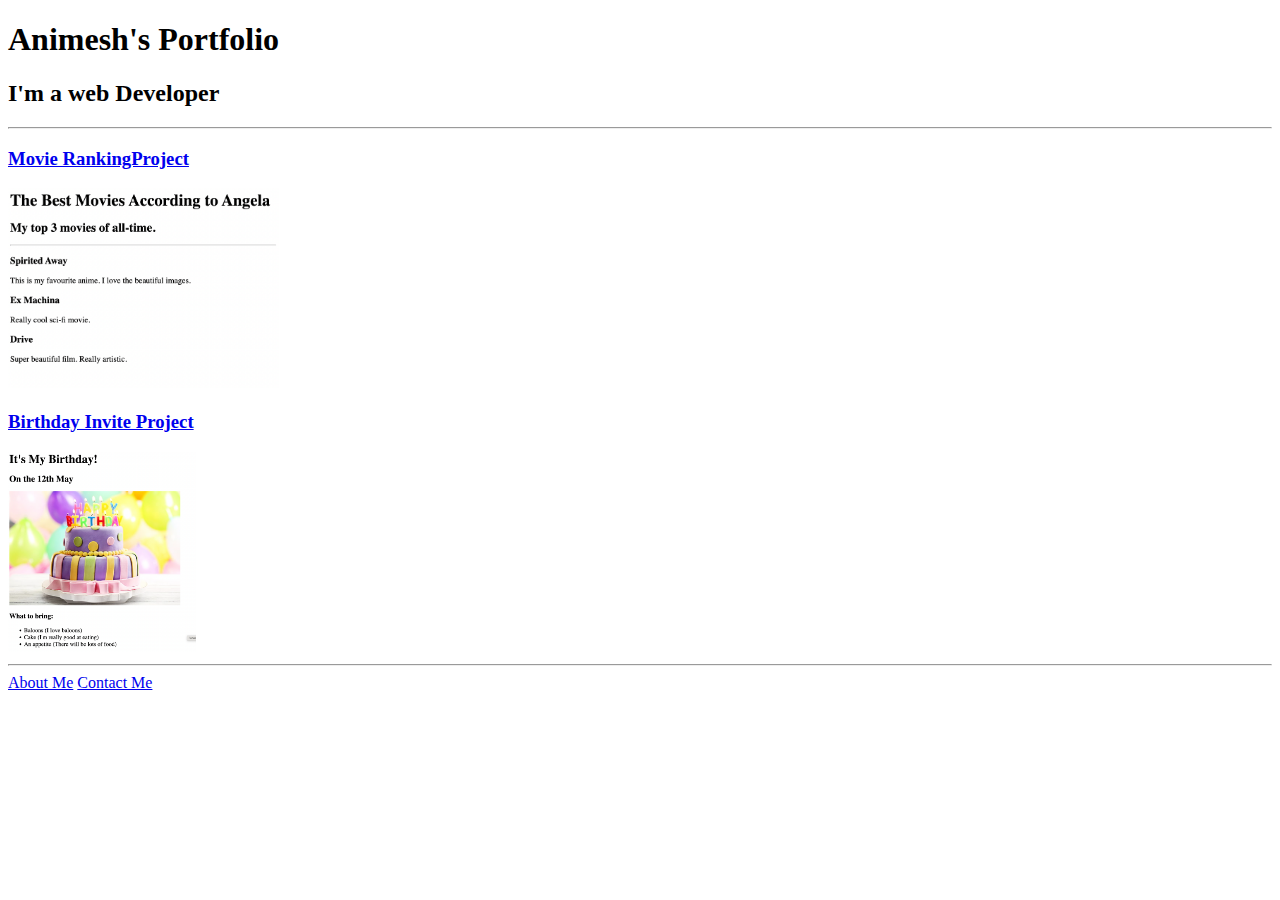
<file: 4.3 HTML Porfolio Project/index.html>
<!-- TODO 1: Create the HTML Boilerplate -->
<!DOCTYPE html>
<html lang="en">
<head>
    <meta charset="UTF-8">
    <meta name="viewport" content="width=device-width, initial-scale=1.0">
    <title>Animesh Portfolio</title>
</head>
<body>
    <h1>Animesh's Portfolio</h1>
    <h2>I'm a web Developer</h2>
    <hr>
    <h3><a href="./public/movie-ranking.html">Movie RankingProject</a></h3>
    <img src="./assets/images/movie-ranking.png"height="200" alt="movie ">
    <h3><a href="./public/birthday-invite.html">Birthday Invite Project</a></h3>
    <img src="./assets/images/birthday-invite.png" height="200" alt="birthday">
    <hr>
    <a href="./public/about.html">About Me</a>
    <a href="./public/contact.html">Contact Me</a>
</body>
</html>
</file>
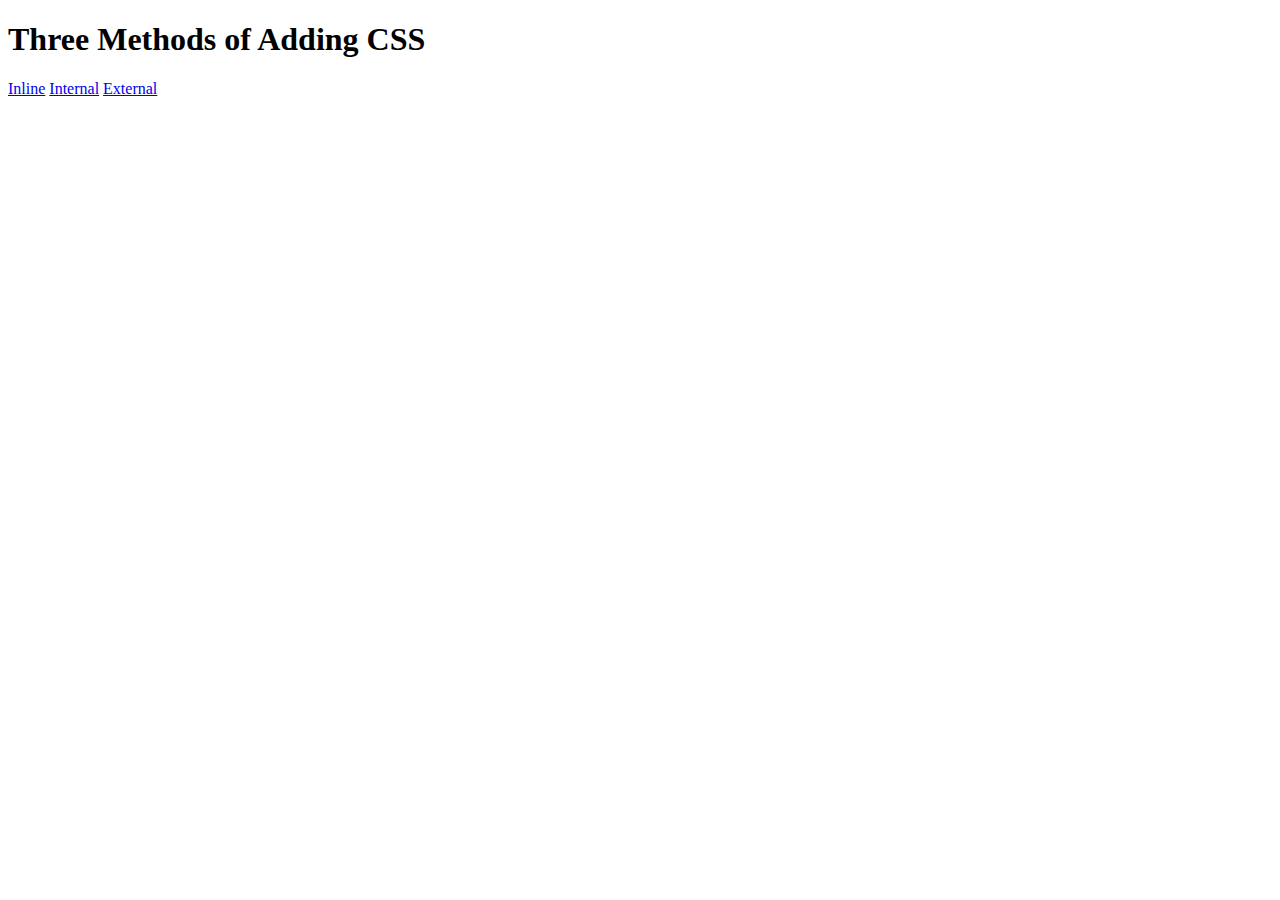
<file: 5.1. Adding CSS/index.html>
<!DOCTYPE html>
<html lang="en">

<head>
  <meta charset="UTF-8">
  <title>Adding CSS</title>
</head>

<body>
  <h1>Three Methods of Adding CSS</h1>
  <a href="inline.html">Inline</a>
  <a href="internal.html">Internal</a>
  <a href="external.html">External</a>
</body>

</html>
</file>
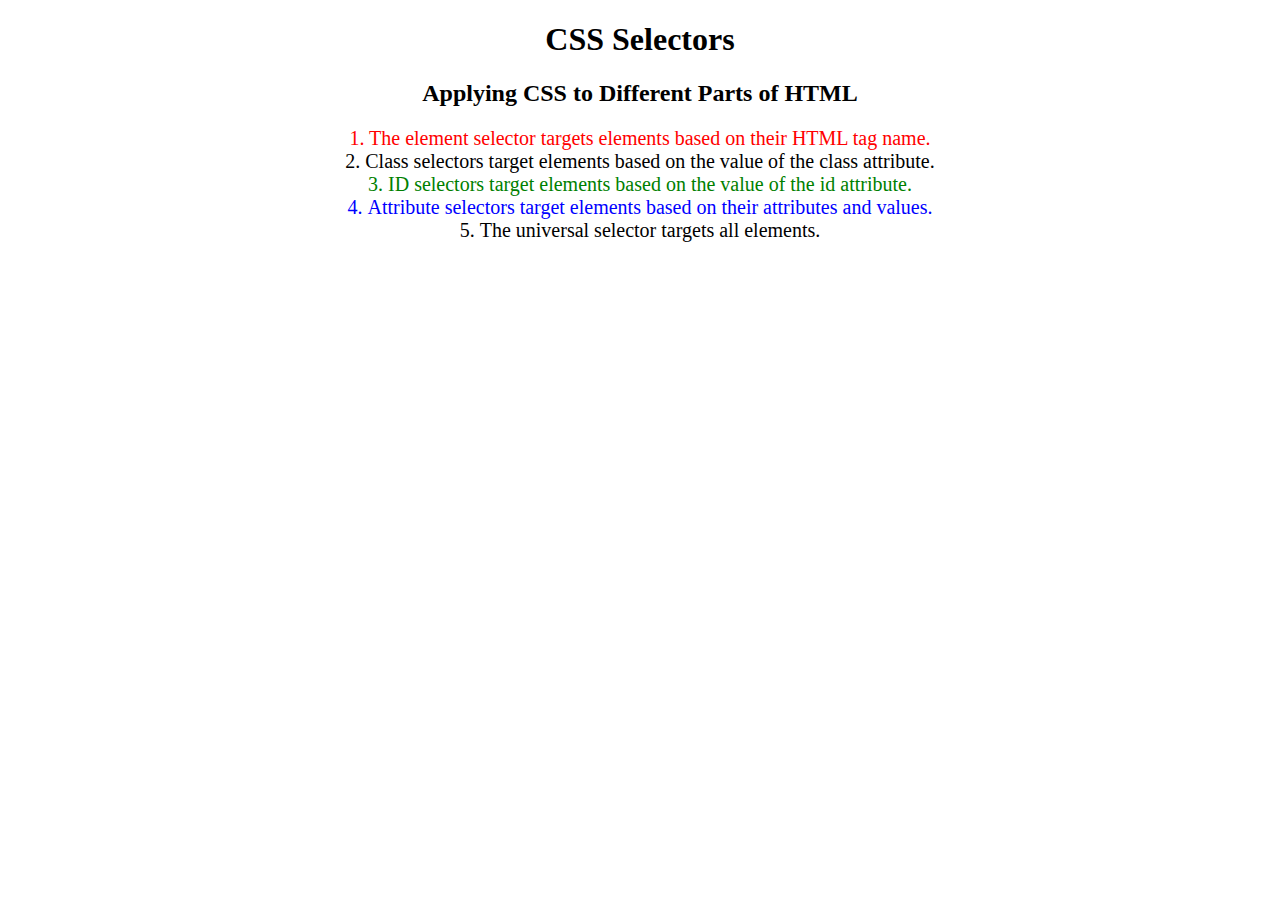
<file: 5.3 CSS Selectors/index.html>
<!DOCTYPE html>
<html lang="en">

<head>
  <meta charset="UTF-8">
  <title>CSS Selectors</title>
  <link rel="stylesheet" href="./style.css" />
</head>

<body>
  <h1>CSS Selectors</h1>
  <h2>Applying CSS to Different Parts of HTML</h2>
  <!-- TODO 1: Set the CSS for all paragraph tags to "color: red" -->
  <p class="note">1. The element selector targets elements based on their HTML tag name.</p>

  <ol>
    <!-- TODO 2: Set the CSS for all elements with a class of "note" to "font-size: 20px" -->
    <li class="note" value="2">Class selectors target elements based on the value of the class attribute.</li>

    <!-- TODO 3: Set the CSS for the element with an id of "id-selector-demo" to "color: green" -->
    <li class="note" id="id-selector-demo" value="3">ID selectors target elements based on the value of the id
      attribute.</li>

    <!-- TODO 4: Set the CSS for the li elements that have the "value" attribute set to "4" to have "color: blue" -->
    <li class="note" value="4">Attribute selectors target elements based on their attributes and values.</li>

    <!-- TODO 5: Set all elements to have "text-align: center" -->
    <li class="note" value="5">The universal selector targets all elements.</li>
  </ol>
</body>

</html>
</file>
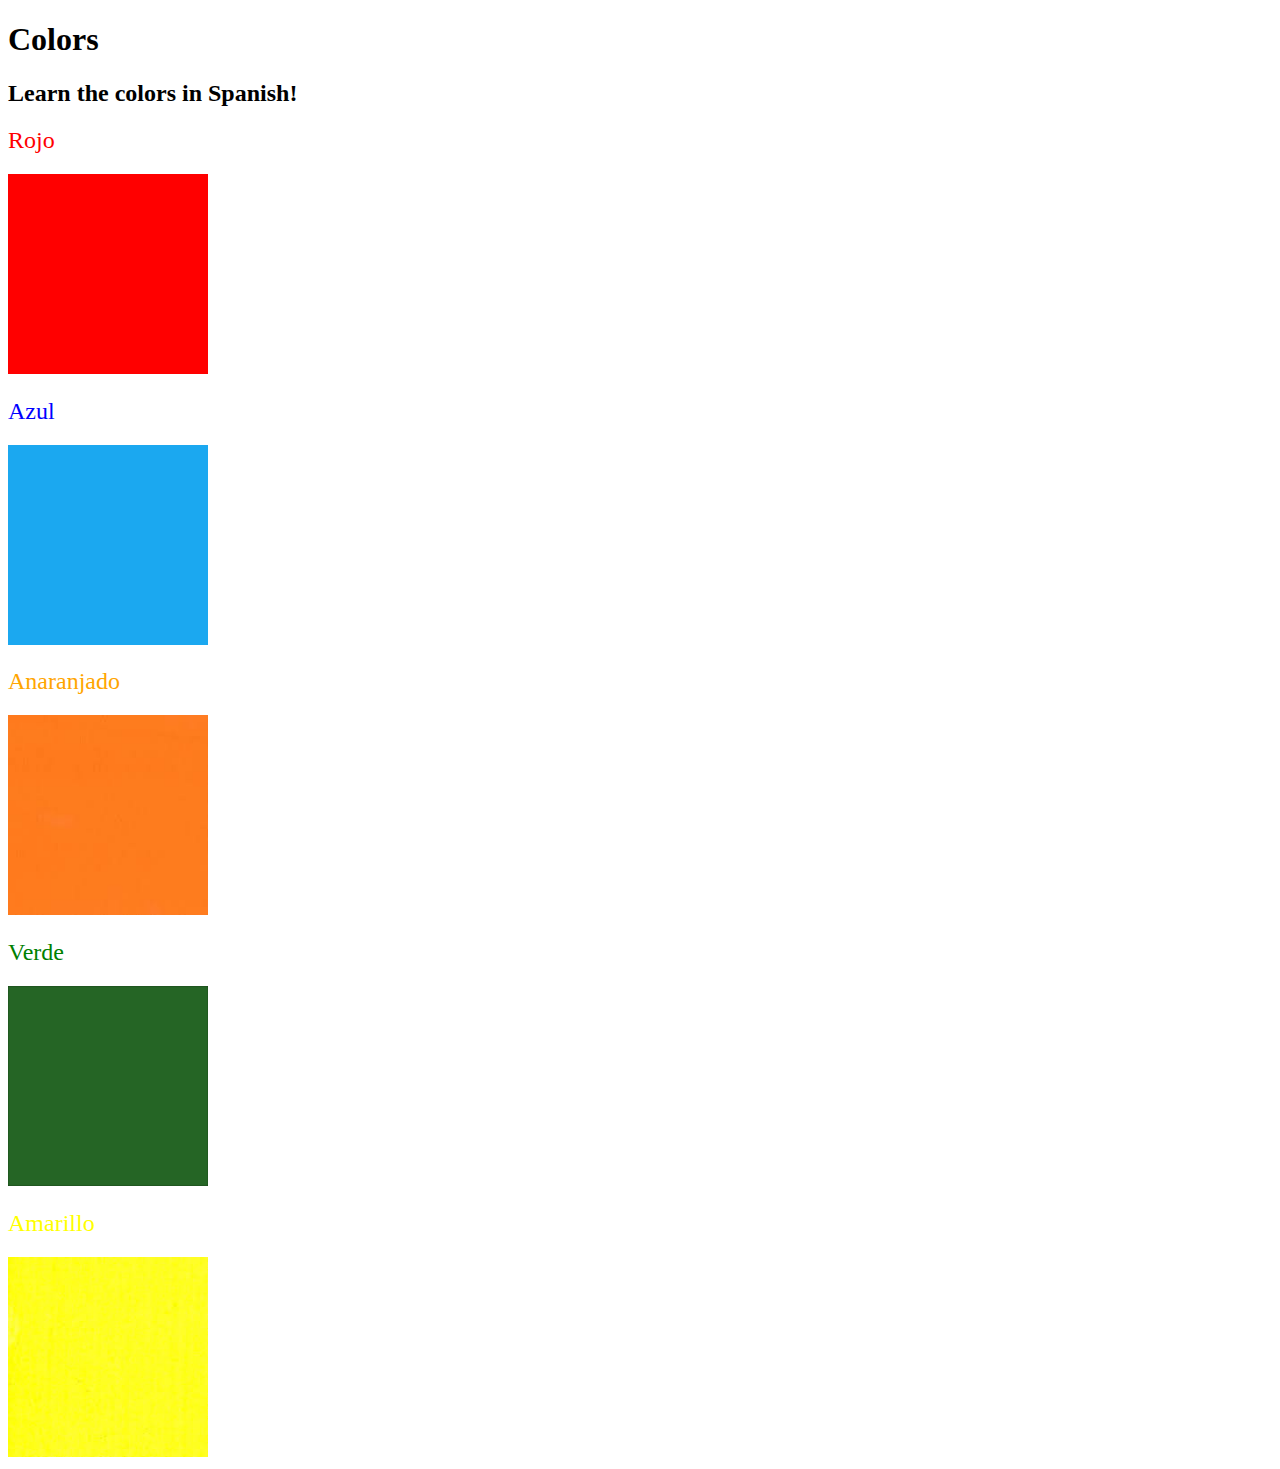
<file: 5.4+Color+Vocab+Project/index.html>
<!DOCTYPE html>
<html lang="en">
  <head>
    <meta charset="UTF-8" />
    <title>Spanish Vocabulary</title>
    <link rel="stylesheet" href="./style.css" />
  </head>

  <body>
    <h1>Colors</h1>
    <h2>Learn the colors in Spanish!</h2>
    <h2 class="color-title" id="red">Rojo</h2>
    <img src="./assets/images/red.png" alt="red" />

    <h2 class="color-title" id="blue">Azul</h2>
    <img src="./assets/images/blue.png" alt="blue" />

    <h2 class="color-title" id="orange">Anaranjado</h2>
    <img src="./assets/images/orange.png" alt="orange" />

    <h2 class="color-title" id="green">Verde</h2>
    <img src="./assets/images/green.png" alt="green" />

    <h2 class="color-title" id="yellow">Amarillo</h2>
    <img src="./assets/images/yellow.png" alt="yellow" />
  </body>
</html>

<!-- 
TODOs
IMPORTANT: You should not need to make ANY CHANGES to index.html
All code should be written in your CSS file.

1. Create a CSS file and incorporate it as an external stylesheet.
2. Use CSS to style each of the color titles to meaning. 
Hint: Use the id to help if you don't know the words in spanish.
3. Use CSS to change all the color titles to have "font-weight: normal;"
4. Use CSS (not HTML) to make all the images 200px heigh and 200px wide. 
Hint: 
https://developer.mozilla.org/en-US/docs/Web/CSS/height
https://developer.mozilla.org/en-US/docs/Web/CSS/width
-->
</file>
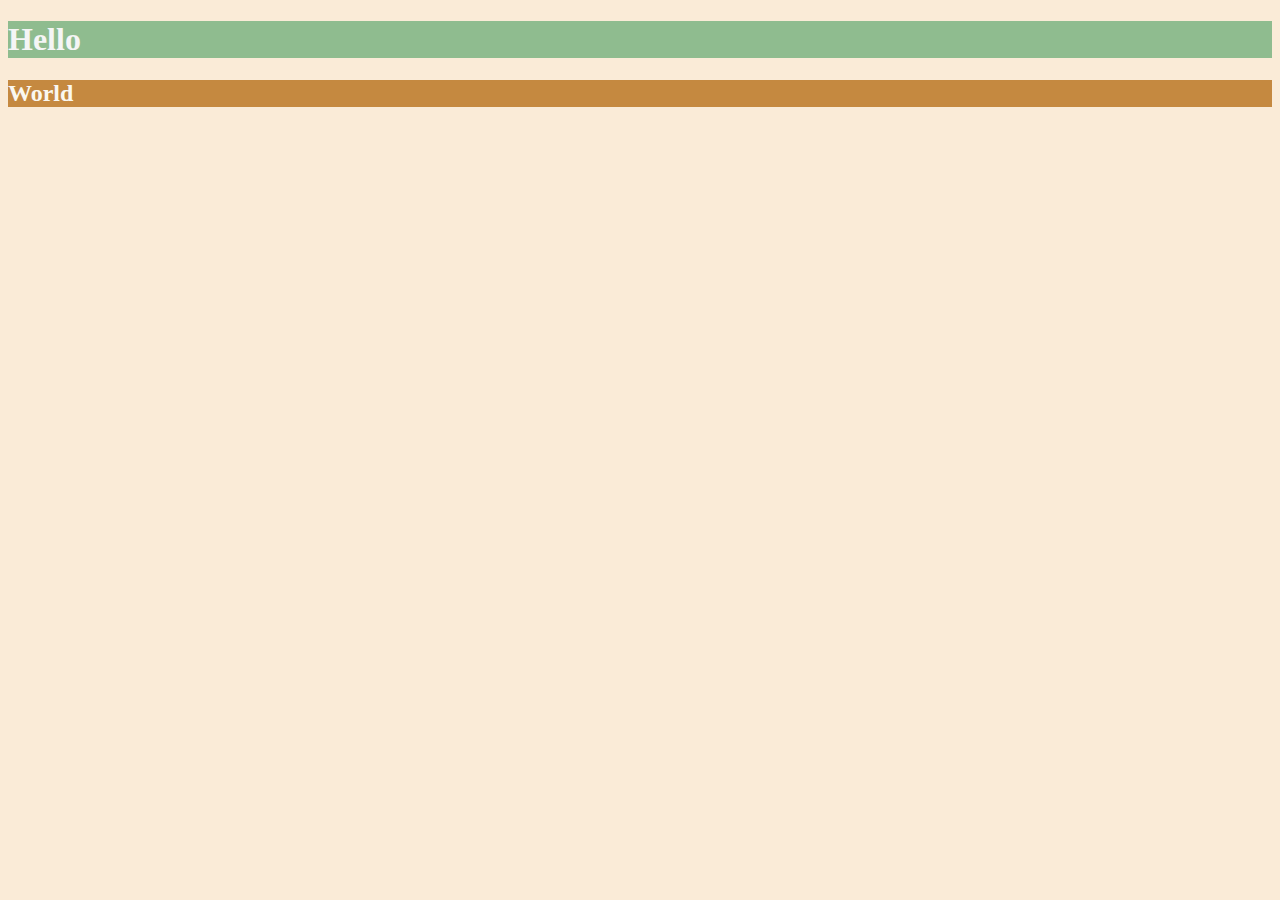
<file: 6.0 CSS Colors/index.html>
<!DOCTYPE html>
<html lang="en">

<head>
  <meta charset="UTF-8">
  <title>Colors</title>
  <style>
  /* Write your CSS code here. */
    /* 1. Make the background of the webpage "antiquewhite"
    2. Make the h1 "whitesmoke"
    3. Make the background of the h1 "darkseagreen"
    4. Make the h2 #FAF8F1
    5. Make the background of the h2 "#C58940" */
    body{
      background-color: antiquewhite;
    }
    h1{
      color: whitesmoke;
      background-color: darkseagreen;
    }
    h2{
      color: #faf8f1;
      background-color: #c58940;
    }

  </style>
</head>

<body>
  <h1>Hello</h1>
  <h2>World</h2>
</body>

</html>
</file>
<file: 5.3 CSS Selectors/style.css>
ol {
  margin-left: -40px;
  margin-top: -20px;
  list-style-position: inside;
}

/* Write your CSS below, don't change the rules above. */
p{
  color: red;
}
.note{
  font-size: 20px;
}
#id-selector-demo{
  color: green;
}
li[value="4"]{
  color: blue;
}
*{
  text-align: center;
}
</file>
<file: 5.4+Color+Vocab+Project/style.css>
img{
    height: 200px;
    width: 200px;
}

.color-title{
    font-weight: normal;
}
#red{
    color: red;
}
#blue{
    color: blue;
}
#orange{
    color: orange;
}
#green{
    color: green;
}
#yellow{
    color: yellow;
}
</file>
